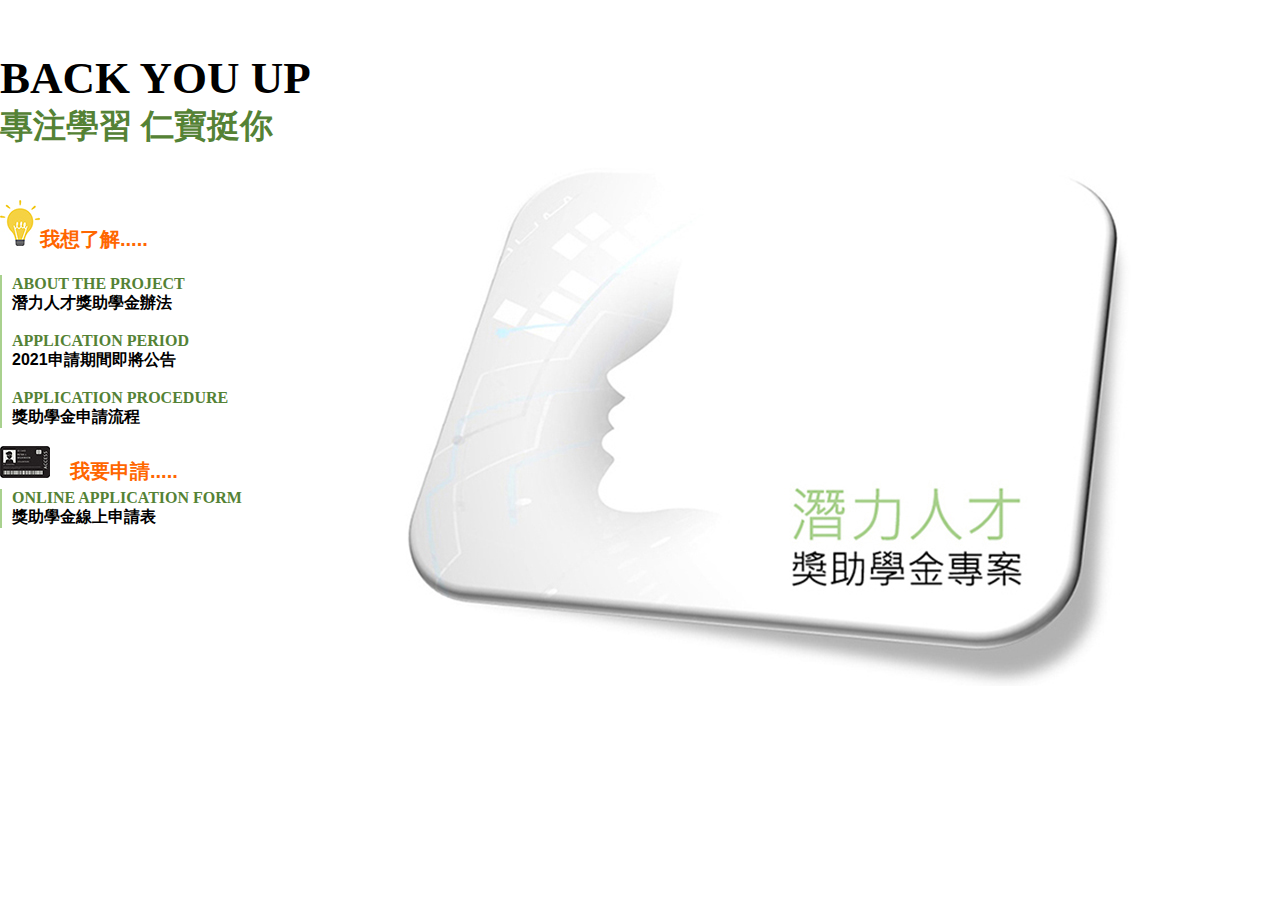
<file: index.html>
<!DOCTYPE html PUBLIC "-//W3C//DTD XHTML 1.0 Transitional//EN" "http://www.w3.org/TR/xhtml1/DTD/xhtml1-transitional.dtd">
<html xmlns="http://www.w3.org/1999/xhtml">
<head>
<link rel="SHORTCUT ICON" href="images/compal-wbe-logo.ico"/>
<meta http-equiv="Content-Type" content="text/html; charset=utf-8" />
<title>仁寶獎學金</title>
<link href="css/sls.css" rel="stylesheet" type="text/css" />
<style type="text/css">
<!--
body,td,th {
	font-family: 微軟正黑體, Arial;
	font-size: 16px;
	color: #000;
	font-weight: bold;
}
body {
	margin-left: 0px;
	margin-top: 0px;
	margin-right: 0px;
	margin-bottom: 0px;
}
a:link {
	color: #000;
	text-decoration: none;
}
a:visited {
	text-decoration: none;
	color: #000;
}
a:hover {
	text-decoration: none;
	color: #548235;
}
a:active {
	text-decoration: none;
}
-->
</style></head>

<body>
<table width="1500" border="0" align="center" cellpadding="0" cellspacing="0">
  <tr>
    <td width="25%" colspan="2" class="t8"><span class="t2-2">BACK YOU UP</span><br />
    專注學習 仁寶挺你</td>
    <td colspan="2" rowspan="11" align="center"><img src="images/02-2.jpg" width="800" height="686" border="0" />      <!--
      <table width="35%" border="0" cellspacing="0" cellpadding="0">
        <tr>
          <td align="left"><img src="images/02.jpg" width="50" height="32" border="0" />　<span class="t10">我要申請.....</span></td>
        </tr>
        <tr>
          <td align="left"><span class="t1">ONLINE APPLICATION FORM</span></td>
        </tr>
        <tr>
          <td align="left"><a href="https://career.compal.com/StudentApply.aspx" target="_blank">獎助學金線上申請表</a></td>
        </tr>
      </table>
      -->
    </td>
    <td width="23%" colspan="2" align="right" valign="bottom"><img src="images/LOGO 18.JPG" width="200" height="200" border="0" /></td>
  </tr>
  <tr>
    <td colspan="2" rowspan="8" valign="top"><table width="100%" border="0" cellspacing="0" cellpadding="0">
      <tr>
        <td colspan="2" class="t10"><img src="images/01.jpg" width="40" height="46" border="0" />我想了解.....</td>
      </tr>
      <tr>
        <td colspan="2" class="t1">&nbsp;</td>
      </tr>
      <tr><td colspan="2" class="t1 l">ABOUT THE PROJECT</td>
        </tr>
      <tr>
        <td colspan="2" class="l"><a href="仁寶電腦_潛力人才獎助學金辦法.rar">潛力人才獎助學金辦法</a></td>
        </tr>
      <tr>
        <td class="l">&nbsp;</td>
        </tr>
      <tr>
        
        <td colspan="2" class="t1 l">APPLICATION PERIOD </td>
        </tr>
      <tr>
        <td colspan="2" class="l">2021申請期間即將公告 </td>
        </tr>
      <tr>
        <td class="l">&nbsp;</td>
        </tr>
      <tr>
        <td colspan="2" class="t1 l">APPLICATION PROCEDURE </td>
        </tr>
      <tr>
        <td colspan="2" class="l"><a href="Process.html" target="_top">獎助學金申請流程</a></td>
        </tr>
      <tr>
        <td colspan="2">&nbsp;</td>
      </tr>
      <tr>
        <td colspan="2" class="t10"><img src="images/02.jpg" width="50" height="32" border="0" />　我要申請.....</td>
      </tr>
      <tr>
        <td colspan="2" class="t1 l">ONLINE APPLICATION FORM</td>
      </tr>
      <tr>
        <td colspan="2" class="l"><a href="https://career.compal.com/StudentApply.aspx" target="_blank">獎助學金線上申請表</a></td>
      </tr>
    </table>
      <table width="100%" border="0" cellspacing="0" cellpadding="0">
    </table></td>
  </tr>
  <tr>
    <td colspan="2">&nbsp;</td>
  </tr>
  <tr>
  <tr>
    <td colspan="2" align="right" class="t2 r">ABOUT<br />
    <span class="t3">COMPAL</span></td>
  </tr>
  <!--
  <tr>
    <td colspan="2" align="right" class="t3 r">COMPAL </td>
  </tr>
  -->
  <tr>
    <td colspan="2" align="right" class="r">&nbsp;</td>
  </tr>
  <tr>
    <td colspan="2" rowspan="2" align="right" valign="top"><table width="100%" border="0" cellpadding="0" cellspacing="0">
      <tr>
        
        <td width="287" align="right" class="t4"><a href="https://www.compal.com/" target="_blank"><font color="#A9D18E">COMPAL<br />
          官網</font></a></td>
        <td width="58" height="55" align="right" valign="middle" class="r"><img src="images/01.png" width="40" height="38" border="0" /></td>
        </tr>
      <tr>
        <td align="right" class="t4"><a href="https://www.compal.com/join-us/"><font color="#A9D18E">COMPAL<br />
          人才招募</font></a></td>
        <td height="55" align="right" valign="middle" class="r"><img src="images/01.png" width="40" height="38" border="0" /></td>
        </tr>
      <tr>
        <td align="right" class="t4"><a href="https://ifworlddesignguide.com/profile/2079-compal-electronics" target="_blank"><font color="#A9D18E">WORLD<br />
          DESIGN GUID<br />
          COMPAL</font></a></td>
        <td align="right" class="r"><img src="images/03.png" width="40" height="38" border="0" /></td>
        </tr>
      <tr>
        <td align="right" class="t4"><a href="https://www.facebook.com/compalCSR/" target="_blank"><font color="#A9D18E">COMPAL<br />
          CSR Page</font></a></td>
        <td height="55" align="right" valign="middle" class="r"><img src="images/02.png" width="40" height="40" border="0" /></td>
        </tr>
    </table></td>
  </tr>
  <tr>
    <td width="15" colspan="2" valign="middle">&nbsp;</td>
  </tr>
</table>
</body>
</html>
</file>
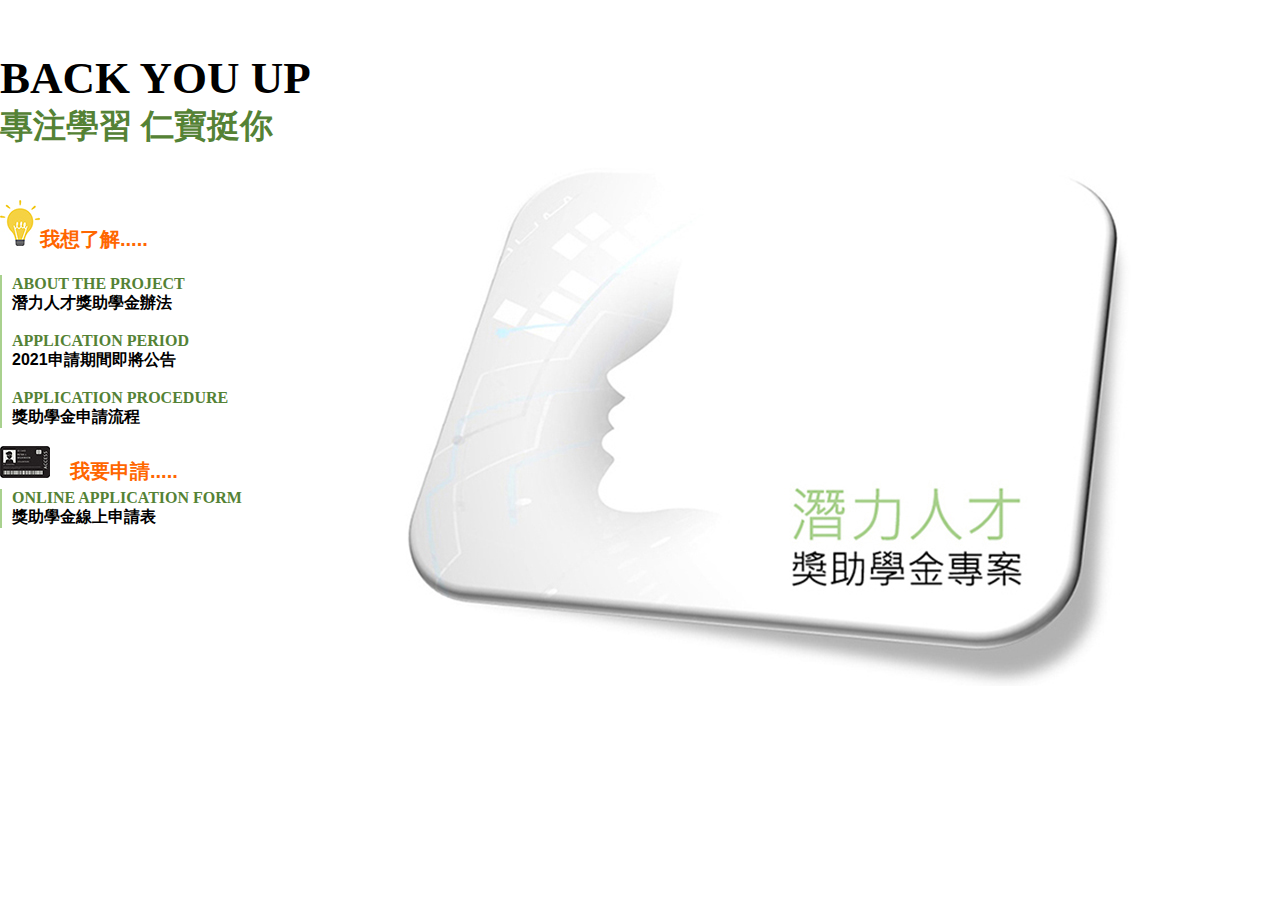
<file: index-1.html>
<!DOCTYPE html PUBLIC "-//W3C//DTD XHTML 1.0 Transitional//EN" "http://www.w3.org/TR/xhtml1/DTD/xhtml1-transitional.dtd">
<html xmlns="http://www.w3.org/1999/xhtml">
<head>
<link rel="SHORTCUT ICON" href="images/compal-wbe-logo.ico"/>
<meta http-equiv="Content-Type" content="text/html; charset=utf-8" />
<title>仁寶獎學金</title>
<link href="css/sls.css" rel="stylesheet" type="text/css" />
<style type="text/css">
<!--
body,td,th {
	font-family: 微軟正黑體, Arial;
	font-size: 16px;
	color: #000;
	font-weight: bold;
}
body {
	margin-left: 0px;
	margin-top: 0px;
	margin-right: 0px;
	margin-bottom: 0px;
}
a:link {
	color: #000;
	text-decoration: none;
}
a:visited {
	text-decoration: none;
	color: #000;
}
a:hover {
	text-decoration: none;
	color: #548235;
}
a:active {
	text-decoration: none;
}
-->
</style></head>

<body>
<table width="1500" border="0" align="center" cellpadding="0" cellspacing="0">
  <tr>
    <td width="25%" colspan="2" class="t8"><span class="t2-2">BACK YOU UP</span><br />
    專注學習 仁寶挺你</td>
    <td colspan="2" rowspan="11" align="center"><img src="images/02-2.jpg" width="800" height="686" border="0" />      <!--
      <table width="35%" border="0" cellspacing="0" cellpadding="0">
        <tr>
          <td align="left"><img src="images/02.jpg" width="50" height="32" border="0" />　<span class="t10">我要申請.....</span></td>
        </tr>
        <tr>
          <td align="left"><span class="t1">ONLINE APPLICATION FORM</span></td>
        </tr>
        <tr>
          <td align="left"><a href="https://career.compal.com/StudentApply.aspx" target="_blank">獎助學金線上申請表</a></td>
        </tr>
      </table>
      -->
    </td>
    <td width="23%" colspan="2" align="right" valign="bottom"><img src="images/LOGO 18.JPG" width="200" height="200" border="0" /></td>
  </tr>
  <tr>
    <td colspan="2" rowspan="8" valign="top"><table width="100%" border="0" cellspacing="0" cellpadding="0">
      <tr>
        <td colspan="2" class="t10"><img src="images/01.jpg" width="40" height="46" border="0" />我想了解.....</td>
      </tr>
      <tr>
        <td colspan="2" class="t1">&nbsp;</td>
      </tr>
      <tr><td colspan="2" class="t1 l">ABOUT THE PROJECT</td>
        </tr>
      <tr>
        <td colspan="2" class="l">潛力人才獎助學金辦法 </td>
        </tr>
      <tr>
        <td class="l">&nbsp;</td>
        </tr>
      <tr>
        
        <td colspan="2" class="t1 l">APPLICATION PERIOD </td>
        </tr>
      <tr>
        <td colspan="2" class="l">2021申請期間即將公告 </td>
        </tr>
      <tr>
        <td class="l">&nbsp;</td>
        </tr>
      <tr>
        <td colspan="2" class="t1 l">APPLICATION PROCEDURE </td>
        </tr>
      <tr>
        <td colspan="2" class="l"><a href="Process-1.html" target="_top">獎助學金申請流程</a></td>
        </tr>
      <tr>
        <td colspan="2">&nbsp;</td>
      </tr>
      <tr>
        <td colspan="2" class="t10"><img src="images/02.jpg" width="50" height="32" border="0" />　我要申請.....</td>
      </tr>
      <tr>
        <td colspan="2" class="t1 l">ONLINE APPLICATION FORM</td>
      </tr>
      <tr>
        <td colspan="2" class="l"><a href="https://career.compal.com/StudentApply.aspx" target="_blank">獎助學金線上申請表</a></td>
      </tr>
    </table>
      <table width="100%" border="0" cellspacing="0" cellpadding="0">
    </table></td>
  </tr>
  <tr>
    <td colspan="2">&nbsp;</td>
  </tr>
  <tr>
  <tr>
    <td colspan="2" align="right" class="t2 r">ABOUT<br />
    <span class="t3">COMPAL</span></td>
  </tr>
  <!--
  <tr>
    <td colspan="2" align="right" class="t3 r">COMPAL </td>
  </tr>
  -->
  <tr>
    <td colspan="2" align="right" class="r">&nbsp;</td>
  </tr>
  <tr>
    <td colspan="2" rowspan="2" align="right" valign="top"><table width="100%" border="0" cellpadding="0" cellspacing="0">
      <tr>
        
        <td width="287" align="right" class="t4"><a href="https://www.compal.com/" target="_blank"><font color="#A9D18E">COMPAL<br />
          官網</font></a></td>
        <td width="58" height="55" align="right" valign="middle" class="r"><img src="images/01.png" width="40" height="38" border="0" /></td>
        </tr>
      <tr>
        <td align="right" class="t4"><a href="https://www.compal.com/join-us/"><font color="#A9D18E">COMPAL<br />
          人才招募</font></a></td>
        <td height="55" align="right" valign="middle" class="r"><img src="images/01.png" width="40" height="38" border="0" /></td>
        </tr>
      <tr>
        <td align="right" class="t4"><a href="https://ifworlddesignguide.com/profile/2079-compal-electronics" target="_blank"><font color="#A9D18E">WORLD<br />
          DESIGN GUID<br />
          COMPAL</font></a></td>
        <td align="right" class="r"><img src="images/03.png" width="40" height="38" border="0" /></td>
        </tr>
      <tr>
        <td align="right" class="t4"><a href="https://www.facebook.com/compalCSR/" target="_blank"><font color="#A9D18E">COMPAL<br />
          CSR Page</font></a></td>
        <td height="55" align="right" valign="middle" class="r"><img src="images/02.png" width="40" height="40" border="0" /></td>
        </tr>
    </table></td>
  </tr>
  <tr>
    <td width="15" colspan="2" valign="middle">&nbsp;</td>
  </tr>
</table>
</body>
</html>
</file>
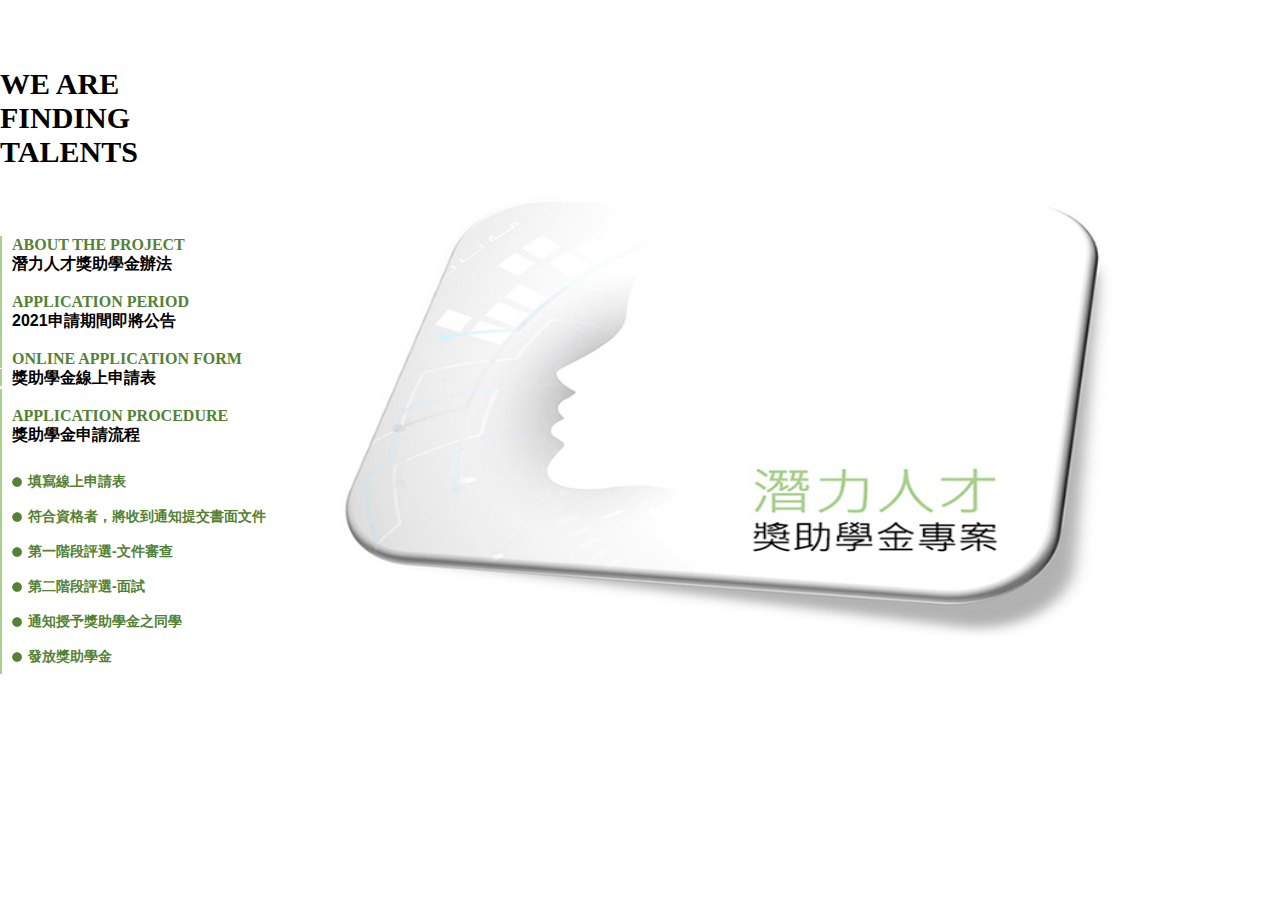
<file: Process-0.html>
<!DOCTYPE html PUBLIC "-//W3C//DTD XHTML 1.0 Transitional//EN" "http://www.w3.org/TR/xhtml1/DTD/xhtml1-transitional.dtd">
<html xmlns="http://www.w3.org/1999/xhtml">
<head>
<link rel="SHORTCUT ICON" href="images/compal-wbe-logo.ico"/>
<meta http-equiv="Content-Type" content="text/html; charset=utf-8" />
<title>仁寶獎學金</title>
<link href="css/sls.css" rel="stylesheet" type="text/css" />
<style type="text/css">
<!--
body,td,th {
	font-family: 微軟正黑體, Arial;
	font-size: 16px;
	color: #000;
	font-weight: bold;
}
body {
	margin-left: 0px;
	margin-top: 0px;
	margin-right: 0px;
	margin-bottom: 0px;
}
a:link {
	color: #000;
	text-decoration: none;
}
a:visited {
	text-decoration: none;
}
a:hover {
	text-decoration: none;
	color: #548235;
}
a:active {
	text-decoration: none;
}
-->
</style></head>

<body>
<table width="1500" border="0" align="center" cellpadding="0" cellspacing="0">
  <tr>
    <td colspan="2">&nbsp;</td>
    <td colspan="2" rowspan="11" align="center"><img src="images/02-1.jpg" width="850" height="580" border="0" /></td>
    <td colspan="2" align="right" valign="bottom">&nbsp;</td>
  </tr>
  <tr>
    <td colspan="2" class="t2">WE ARE <br />
      FINDING <br />
    TALENTS </td>
    <td colspan="2" align="right" valign="bottom"><img src="images/LOGO 18.JPG" width="200" height="200" border="0" /></td>
  </tr>
  <tr>
    <td colspan="2" rowspan="8" valign="top"><table width="100%" border="0" cellspacing="0" cellpadding="0">
      <tr>
        <td colspan="2" class="t1">&nbsp;</td>
      </tr>
      <tr><td colspan="2" class="t1 l">ABOUT THE PROJECT</td>
        </tr>
      <tr>
        <td colspan="2" class="l">潛力人才獎助學金辦法 </td>
        </tr>
      <tr>
        <td class="l">&nbsp;</td>
        </tr>
      <tr>
        
        <td colspan="2" class="t1 l">APPLICATION PERIOD </td>
        </tr>
      <tr>
        <td colspan="2" class="l">2021申請期間即將公告 </td>
        </tr>
      <tr>
        <td class="l">&nbsp;</td>
        </tr>
      <tr>
        <td colspan="2" class="t1 l">ONLINE APPLICATION FORM </td>
        </tr>
      <tr>
        <td colspan="2" align="left"><a href="https://career.compal.com/StudentApply.aspx" target="_blank" class="l">獎助學金線上申請表</a></td>
        </tr>
      <tr>
        <td class="l">&nbsp;</td>
        </tr>
      <tr>
        <td colspan="2" class="t1 l">APPLICATION PROCEDURE </td>
        </tr>
      <tr>
        <td colspan="2" class="l">獎助學金申請流程 </td>
        </tr>
    </table>
      <table width="100%" border="0" cellspacing="0" cellpadding="0">
  <tr>
    <td valign="middle" class="l">&nbsp;</td>
    <td>&nbsp;</td>
  </tr>
  <tr>
    <td width="16" valign="middle" class="l"><img src="images/0.png" width="10" height="10" border="0" /></td>
    <td class="t9">填寫線上申請表</td>
  </tr>
  <tr>
    <td valign="middle" class="l"><img src="images/0.png" width="10" height="10" border="0" /></td>
    <td class="t9">符合資格者，將收到通知提交書面文件 </td>
  </tr>
  <tr>
    <td valign="middle" class="l"><img src="images/0.png" width="10" height="10" border="0" /></td>
    <td width="265" class="t9">第一階段評選-文件審查  </td>
  </tr>
  <tr>
    <td valign="middle" class="l"><img src="images/0.png" width="10" height="10" border="0" /></td>
    <td class="t9">第二階段評選-面試 </td>
  </tr>
  <tr>
    <td valign="middle" class="l"><img src="images/0.png" width="10" height="10" border="0" /></td>
    <td class="t9">通知授予獎助學金之同學 </td>
  </tr>
  <tr>
    <td valign="middle" class="l"><img src="images/0.png" width="10" height="10" border="0" /></td>
    <td valign="top" class="t9">發放獎助學金</td>
  </tr>
    </table></td>
    <td colspan="2" align="right" class="t6">BACK YOU UP </td>
  </tr>
  <tr>
    <td colspan="2">&nbsp;</td>
  </tr>
  <tr>
    <td colspan="2" align="right" class="t8">專注學習<br />
    仁寶挺你 </td>
  </tr>
  <tr>
    <td colspan="2">&nbsp;</td>
  </tr>
  <tr>
    <td colspan="2" align="right" class="t2 r">ABOUT </td>
  </tr>
  <tr>
    <td colspan="2" align="right" class="t3 r">COMPAL </td>
  </tr>
  <tr>
    <td colspan="2" align="right" class="r">&nbsp;</td>
  </tr>
  <tr>
    <td colspan="2" rowspan="2" align="right" valign="top"><table width="100%" border="0" cellpadding="0" cellspacing="0">
      <tr>
        
        <td width="280" align="right" class="t4"><a href="https://www.compal.com/" target="_blank"><font color="#A9D18E">COMPAL<br />
          官網</font></a></td>
        <td width="63" height="55" align="right" valign="middle" class="r"><img src="images/01.png" width="40" height="38" border="0" /></td>
        </tr>
      <tr>
        <td align="right" class="t4"><a href="https://www.compal.com/join-us/"><font color="#A9D18E">COMPAL<br />
          人才招募</font></a></td>
        <td height="55" align="right" valign="middle" class="r"><img src="images/01.png" width="40" height="38" border="0" /></td>
        </tr>
      <tr>
        <td align="right" class="t4"><a href="https://ifworlddesignguide.com/profile/2079-compal-electronics" target="_blank"><font color="#A9D18E">WORLD<br />
          DESIGN GUID<br />
          COMPAL</font></a></td>
        <td align="right" class="r"><img src="images/03.png" width="40" height="38" border="0" /></td>
        </tr>
      <tr>
        <td align="right" class="t4"><a href="www.facebook.com/compalCSR/" target="_blank"><font color="#A9D18E">COMPAL<br />
          CSR Page</font></a></td>
        <td height="55" align="right" valign="middle" class="r"><img src="images/02.png" width="40" height="40" border="0" /></td>
        </tr>
    </table></td>
  </tr>
  <tr>
    <td colspan="2" valign="middle">&nbsp;</td>
  </tr>
</table>
</body>
</html>
</file>
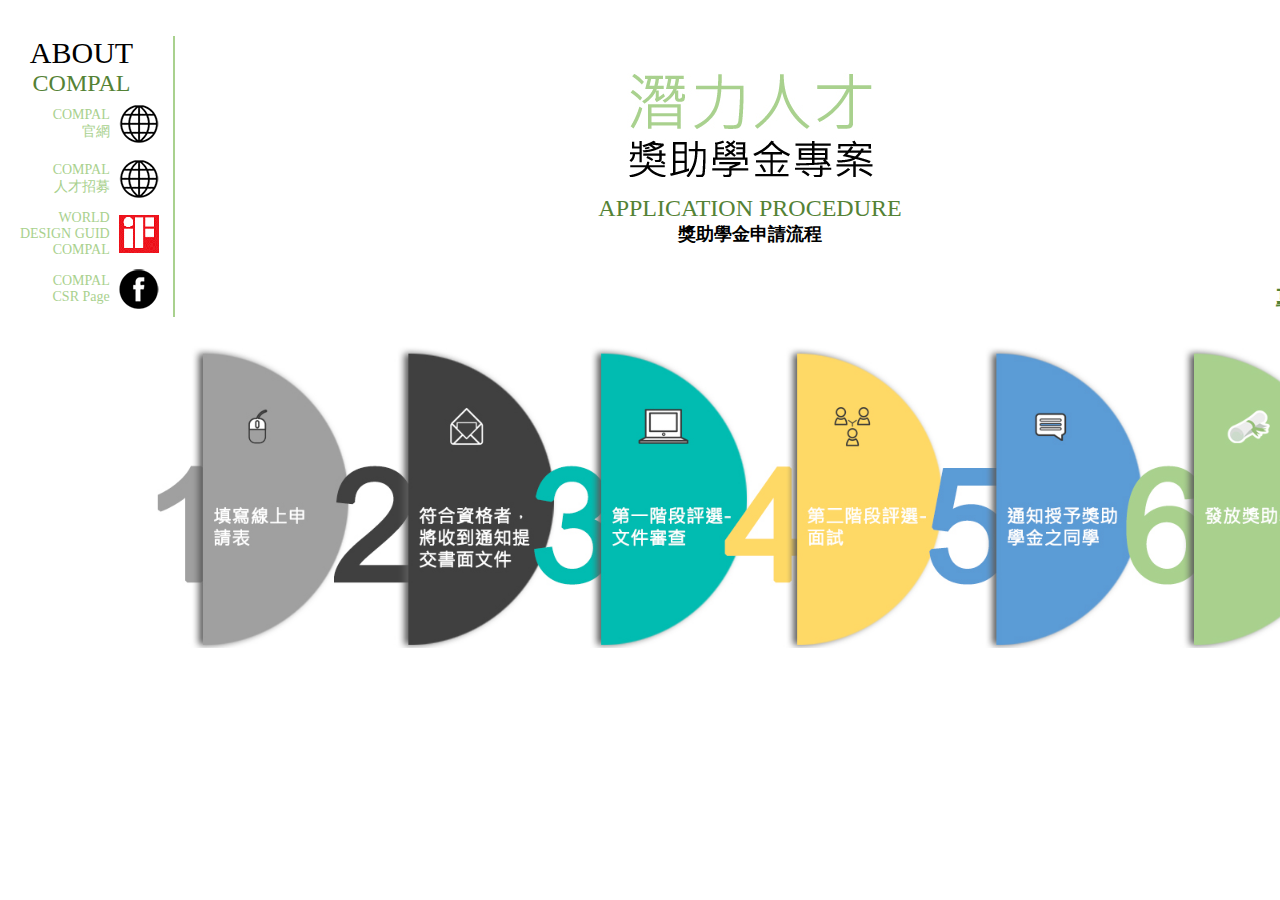
<file: Process-1.html>
<!DOCTYPE html PUBLIC "-//W3C//DTD XHTML 1.0 Transitional//EN" "http://www.w3.org/TR/xhtml1/DTD/xhtml1-transitional.dtd">
<html xmlns="http://www.w3.org/1999/xhtml">
<head>
<link rel="SHORTCUT ICON" href="images/compal-wbe-logo.ico"/>
<meta http-equiv="Content-Type" content="text/html; charset=utf-8" />
<title>仁寶獎學金</title>
<link href="css/sls.css" rel="stylesheet" type="text/css" />
<style type="text/css">
<!--
body,td,th {
	font-family: 微軟正黑體, Arial;
	font-size: 16px;
	color: #000;
}
body {
	margin-left: 0px;
	margin-top: 0px;
	margin-right: 0px;
	margin-bottom: 0px;
}
a:link {
	text-decoration: none;
	color: #A9D18E;
}
a:visited {
	text-decoration: none;
	color: #A9D18E;
}
a:hover {
	text-decoration: none;
	color: #A9D18E;
}
a:active {
	text-decoration: none;
}
-->
</style></head>

<body>
<table width="1500" border="0" align="center" cellpadding="0" cellspacing="0">
  <tr>
    <td width="300" align="left"><table width="175" border="0" cellspacing="0" cellpadding="0">
      <tr>
        <td colspan="3" align="center" class="t2">&nbsp;</td>
      </tr>
      <tr>
        <td colspan="3" align="center" class="t2 r">ABOUT</td>
        </tr>
      <tr>
        <td colspan="3" align="center" class="t3 r">COMPAL</td>
        </tr>
      <tr>
        <td width="120" align="right" valign="middle" class="t4"><a href="https://www.compal.com/" target="_blank">COMPAL<br />
          官網</a></td>
        <td width="10">&nbsp;</td>
        <td width="45" height="55" class="r"><img src="images/01.png" width="40" height="38" border="0" /></td>
      </tr>
      <tr>
        <td align="right" valign="middle" class="t4"><a href="https://www.compal.com/join-us/" target="_blank">COMPAL<br />
          人才招募</a></td>
        <td>&nbsp;</td>
        <td height="55" class="r"><img src="images/01.png" width="40" height="38" border="0" /></td>
      </tr>
      <tr>
        <td align="right" valign="middle" class="t4"><a href="https://ifworlddesignguide.com/profile/2079-compal-electronics" target="_blank">WORLD<br />
          DESIGN GUID<br />
          COMPAL</a></td>
        <td>&nbsp;</td>
        <td height="55" class="r"><img src="images/03.png" width="40" height="38" border="0" /></td>
      </tr>
      <tr>
        <td align="right" valign="middle" class="t4"><a href="https://www.facebook.com/compalCSR/" target="_blank">COMPAL<br />
          CSR Page</a></td>
        <td>&nbsp;</td>
        <td height="55" class="r"><img src="images/02.png" width="40" height="40" border="0" /></td>
      </tr>
    </table></td>
    <td align="left" valign="middle"><table width="100%" border="0" cellspacing="0" cellpadding="0">
      <tr>
        <td align="center" class="t11"><a href="index-1.html" target="_top"><img src="images/04.jpg" width="246" height="104" border="0" /></a></td>
      </tr>
      <!--
      <tr>
        <td align="center" class="t11">潛力人才</td>
      </tr>
      <tr>
        <td align="center"><strong><font size="+2">獎助學金專案</font></strong></td>
      </tr>
      -->
      <tr>
        <td align="center">&nbsp;</td>
      </tr>
      <tr>
        <td align="center" class="t3">APPLICATION PROCEDURE</td>
      </tr>
      <tr>
        <td align="center"><strong><font size="+1">獎助學金申請流程</font></strong></td>
      </tr>
    </table></td>
    <td width="300" align="left" valign="top"><table width="300" border="0" cellspacing="0" cellpadding="0">
      <tr>
        <td height="50" align="right" valign="top">&nbsp;</td>
      </tr>
      <tr>
        <td align="right" valign="top"><img src="images/LOGO 18.JPG" width="200" height="200" border="0" /></td>
      </tr>
      <tr>
        <td align="right" class="t6">BACK YOU UP</td>
      </tr>
      <tr>
        <td align="right" class="t8-1"><strong>專注學習
          仁寶挺你</strong></td>
      </tr>
    </table></td>
  </tr>
  <tr>
    <td>&nbsp;</td>
    <td>&nbsp;</td>
    <td>&nbsp;</td>
  </tr>
  <tr>
    <td colspan="3" align="center" valign="top"><img src="images/03.jpg" width="1200" height="312" border="0" /></td>
  </tr>
  <tr>
    <td>&nbsp;</td>
    <td>&nbsp;</td>
    <td>&nbsp;</td>
  </tr>
  <tr>
    <td>&nbsp;</td>
    <td>&nbsp;</td>
    <td>&nbsp;</td>
  </tr>
</table>
</body>
</html>
</file>
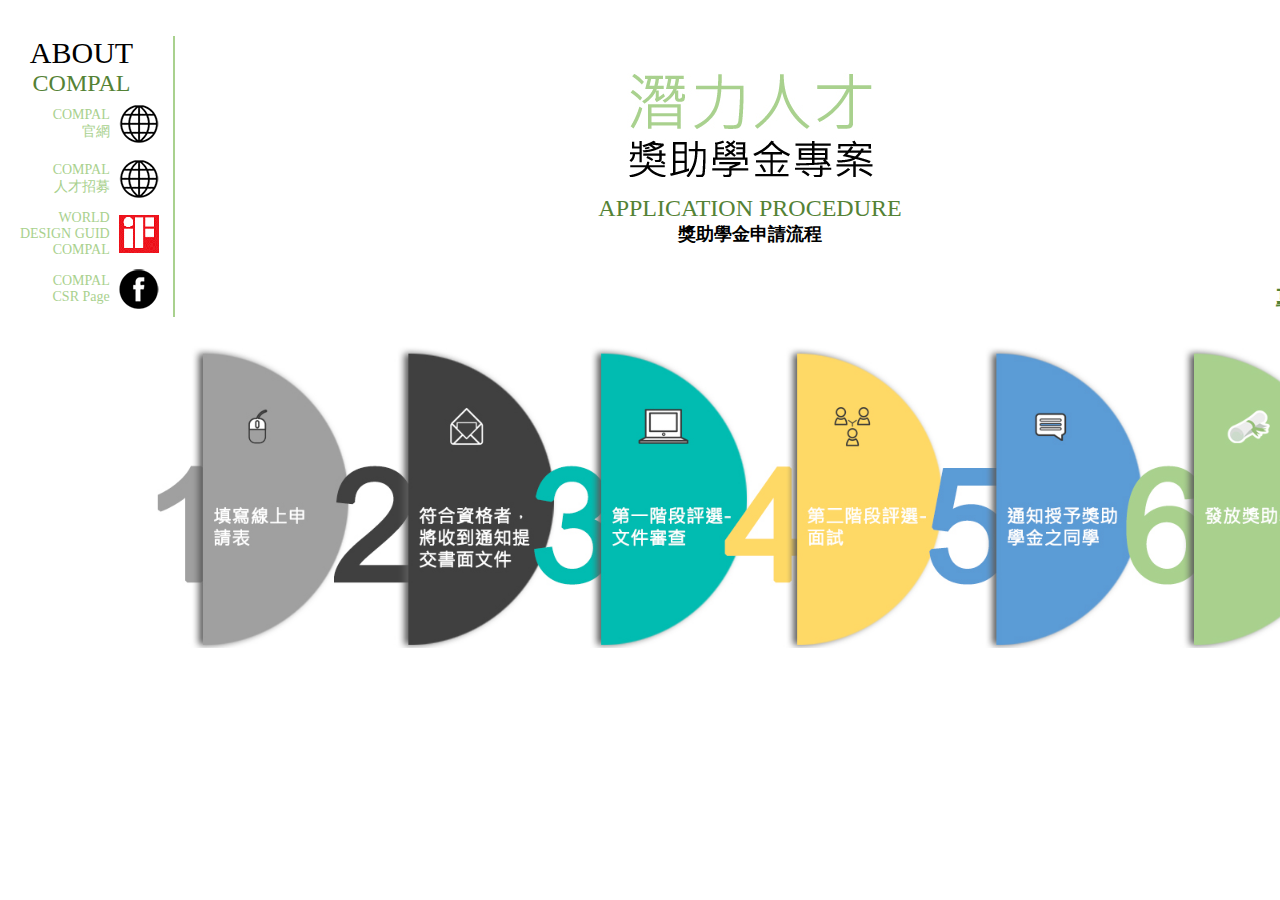
<file: Process.html>
<!DOCTYPE html PUBLIC "-//W3C//DTD XHTML 1.0 Transitional//EN" "http://www.w3.org/TR/xhtml1/DTD/xhtml1-transitional.dtd">
<html xmlns="http://www.w3.org/1999/xhtml">
<head>
<link rel="SHORTCUT ICON" href="images/compal-wbe-logo.ico"/>
<meta http-equiv="Content-Type" content="text/html; charset=utf-8" />
<title>仁寶獎學金</title>
<link href="css/sls.css" rel="stylesheet" type="text/css" />
<style type="text/css">
<!--
body,td,th {
	font-family: 微軟正黑體, Arial;
	font-size: 16px;
	color: #000;
}
body {
	margin-left: 0px;
	margin-top: 0px;
	margin-right: 0px;
	margin-bottom: 0px;
}
a:link {
	text-decoration: none;
	color: #A9D18E;
}
a:visited {
	text-decoration: none;
	color: #A9D18E;
}
a:hover {
	text-decoration: none;
	color: #A9D18E;
}
a:active {
	text-decoration: none;
}
-->
</style></head>

<body>
<table width="1500" border="0" align="center" cellpadding="0" cellspacing="0">
  <tr>
    <td width="300" align="left"><table width="175" border="0" cellspacing="0" cellpadding="0">
      <tr>
        <td colspan="3" align="center" class="t2">&nbsp;</td>
      </tr>
      <tr>
        <td colspan="3" align="center" class="t2 r">ABOUT</td>
        </tr>
      <tr>
        <td colspan="3" align="center" class="t3 r">COMPAL</td>
        </tr>
      <tr>
        <td width="120" align="right" valign="middle" class="t4"><a href="https://www.compal.com/" target="_blank">COMPAL<br />
          官網</a></td>
        <td width="10">&nbsp;</td>
        <td width="45" height="55" class="r"><img src="images/01.png" width="40" height="38" border="0" /></td>
      </tr>
      <tr>
        <td align="right" valign="middle" class="t4"><a href="https://www.compal.com/join-us/" target="_blank">COMPAL<br />
          人才招募</a></td>
        <td>&nbsp;</td>
        <td height="55" class="r"><img src="images/01.png" width="40" height="38" border="0" /></td>
      </tr>
      <tr>
        <td align="right" valign="middle" class="t4"><a href="https://ifworlddesignguide.com/profile/2079-compal-electronics" target="_blank">WORLD<br />
          DESIGN GUID<br />
          COMPAL</a></td>
        <td>&nbsp;</td>
        <td height="55" class="r"><img src="images/03.png" width="40" height="38" border="0" /></td>
      </tr>
      <tr>
        <td align="right" valign="middle" class="t4"><a href="https://www.facebook.com/compalCSR/" target="_blank">COMPAL<br />
          CSR Page</a></td>
        <td>&nbsp;</td>
        <td height="55" class="r"><img src="images/02.png" width="40" height="40" border="0" /></td>
      </tr>
    </table></td>
    <td align="left" valign="middle"><table width="100%" border="0" cellspacing="0" cellpadding="0">
      <tr>
        <td align="center" class="t11"><a href="index.html" target="_top"><img src="images/04.jpg" width="246" height="104" border="0" /></a></td>
      </tr>
      <!--
      <tr>
        <td align="center" class="t11">潛力人才</td>
      </tr>
      <tr>
        <td align="center"><strong><font size="+2">獎助學金專案</font></strong></td>
      </tr>
      -->
      <tr>
        <td align="center">&nbsp;</td>
      </tr>
      <tr>
        <td align="center" class="t3">APPLICATION PROCEDURE</td>
      </tr>
      <tr>
        <td align="center"><strong><font size="+1">獎助學金申請流程</font></strong></td>
      </tr>
    </table></td>
    <td width="300" align="left" valign="top"><table width="300" border="0" cellspacing="0" cellpadding="0">
      <tr>
        <td height="50" align="right" valign="top">&nbsp;</td>
      </tr>
      <tr>
        <td align="right" valign="top"><img src="images/LOGO 18.JPG" width="200" height="200" border="0" /></td>
      </tr>
      <tr>
        <td align="right" class="t6">BACK YOU UP</td>
      </tr>
      <tr>
        <td align="right" class="t8-1"><strong>專注學習
          仁寶挺你</strong></td>
      </tr>
    </table></td>
  </tr>
  <tr>
    <td>&nbsp;</td>
    <td>&nbsp;</td>
    <td>&nbsp;</td>
  </tr>
  <tr>
    <td colspan="3" align="center" valign="top"><img src="images/03.jpg" width="1200" height="312" border="0" /></td>
  </tr>
  <tr>
    <td>&nbsp;</td>
    <td>&nbsp;</td>
    <td>&nbsp;</td>
  </tr>
  <tr>
    <td>&nbsp;</td>
    <td>&nbsp;</td>
    <td>&nbsp;</td>
  </tr>
</table>
</body>
</html>
</file>
<file: css/sls.css>
.t1 {
	font-family: "Arial Black";
	font-size: 16px;
	color: #548235;
}
.t2 {
	font-family: "Arial Black";
	font-size: 30px;
	color: #000;
}
.t2-1 {
	font-family: "Arial Black";
	font-size: 34px;
	color: #000;
}
.t2-2 {
	font-family: "Arial Black";
	font-size: 45px;
	color: #000;
}
.t3 {
	font-family: "Arial Black";
	font-size: 24px;
	color: #548235;
}
.t4 {
	font-family: "Arial Black";
	font-size: 14px;
	color: #A9D18E;
}
.t5 {
	font-family: "Arial Black";
	font-size: 48px;
	color: #000;
}
.t6 {
	font-family: "Arial Black";
	font-size: 28px;
	color: #A9D18E;
}
.t7 {
	font-family: "微軟正黑體", Arial;
	font-size: 14px;
	color: #000;
	line-height: 35px;
}
.t8 {
	font-family: "微軟正黑體", Arial;
	font-size: 33px;
	color: #548235;
}
.t8-1 {
	font-family: "微軟正黑體", Arial;
	font-size: 27px;
	color: #548235;
}
.t9 {
	font-family: "微軟正黑體", Arial;
	font-size: 14px;
	color: #548235;
	line-height: 35px;
}
.t10 {
	font-family: "微軟正黑體", Arial;
	font-size: 20px;
	color: #F60;
	line-height: 35px;
}
.t11 {
	font-family: "微軟正黑體", Arial;
	font-size: 40px;
	color: #A9D18E;
}
.r {
	border-right-width: 2px;
	border-right-style: solid;
	border-right-color: #A9D18E;
	padding-right: 10px;
}
.l {
	border-left-width: 2px;
	border-left-style: solid;
	border-left-color: #A9D18E;
	padding-left: 10px;
}
</file>
